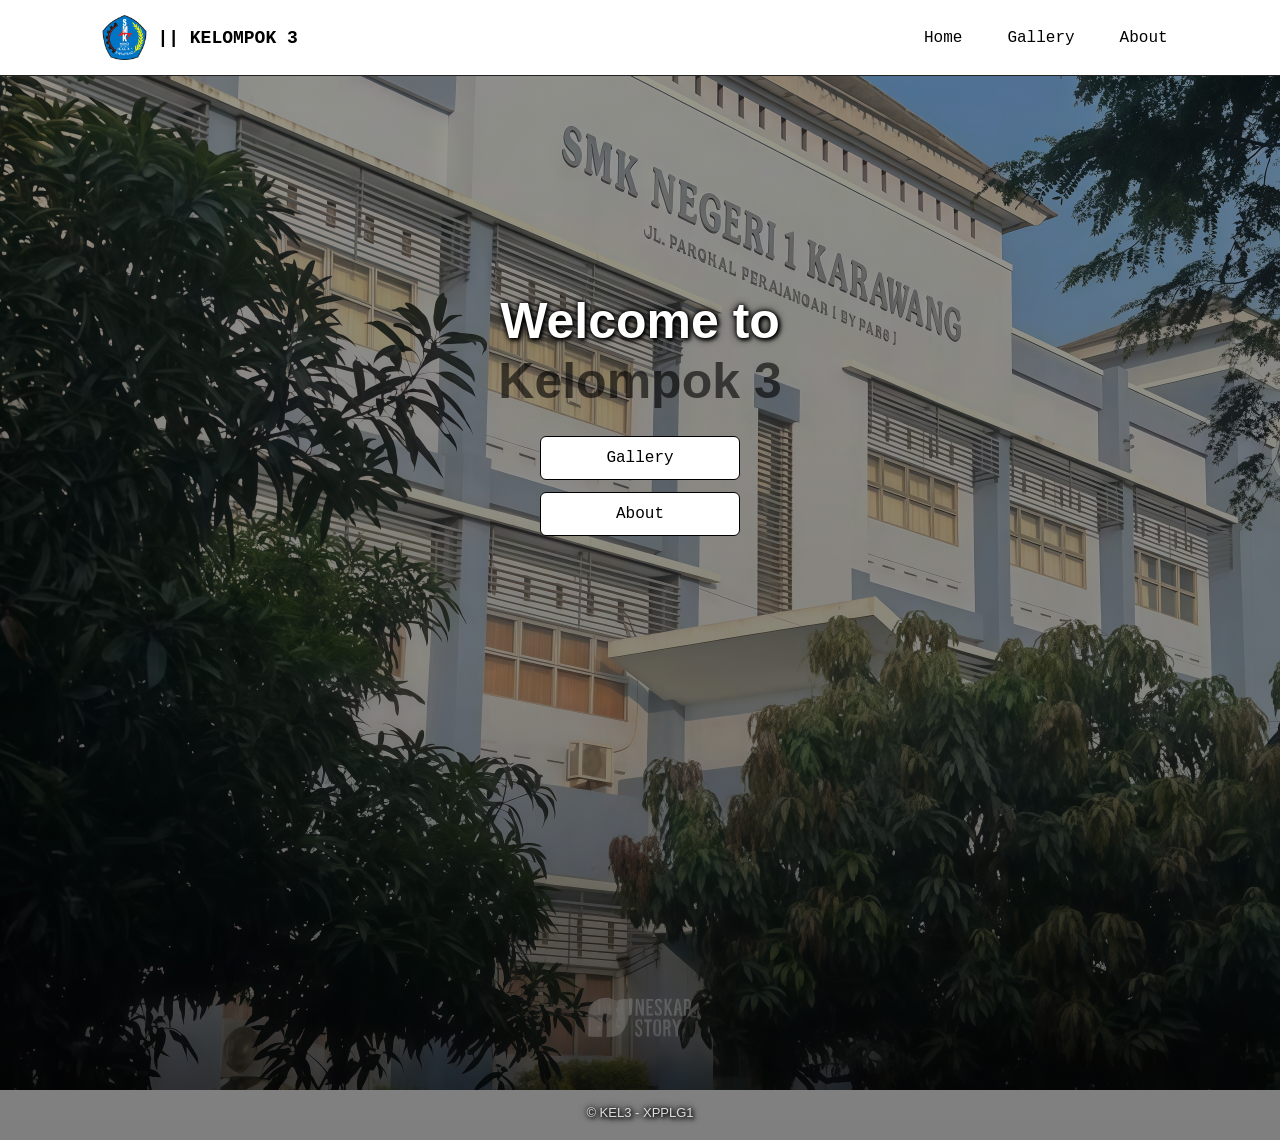
<file: index.html>
<!DOCTYPE html>
<html lang="id">
<head>
    <meta charset="UTF-8">
    <meta name="viewport" content="width=device-width, initial-scale=1.0">
    <title>Kelompok 3 - XPPLG1</title>
    <link rel="stylesheet" href="style.css">
    <link rel="stylesheet" href="https://unpkg.com/aos@2.3.1/dist/aos.css">
</head>
<body>

    <!-- Navbar -->
    <nav>
        <div class="brand">
            <img src="logo_neskar.jpg" alt="Logo">
            <h2>|| KELOMPOK 3</h2>
        </div>

        <div class="hamburger" onclick="toggleMenu()">☰</div>

        <ul class="menu" id="menu">
            <li><a href="index.html">Home</a></li>
            <li><a href="gallery.html" onclick="klik(event)">Gallery</a></li>
            <li><a href="about.html" onclick="klik(event)">About</a></li>
        </ul>
    </nav>

    <!-- Hero -->
    <section class="hero">
        <h1 data-aos="fade-down">
            <span class="welcome">Welcome to</span>
            <span class="nama">Kelompok 3</span>
        </h1>

        <div class="buttons" data-aos="zoom-in" data-aos-delay="200">
            <a href="gallery.html" onclick="klik(event)">Gallery</a>
            <a href="about.html" onclick="klik(event)">About</a>
        </div>
    </section>

    <!-- Anggota Kelompok -->
    <section class="anggota">
        <h2 data-aos="fade-up">Anggota Kelompok</h2>

        <div class="members">
            <p data-aos="fade-right">Adnan Setiawan</p>
            <p data-aos="fade-right" data-aos-delay="100">Afrizal Maulana Herwanto</p>

            <div class="more" id="more">
                <p data-aos="fade-right">Alifia Dwi Oktaviani</p>
                <p data-aos="fade-right" data-aos-delay="100">Allysa Aulia Hendarto</p>
                <p data-aos="fade-right" data-aos-delay="200">Avino Febrian</p>
                <p data-aos="fade-right" data-aos-delay="300">Azzahra Najwa Sabilla</p>
                <p data-aos="fade-right" data-aos-delay="400">Diva Selawati</p>
                <p data-aos="fade-right" data-aos-delay="500">Dzaky Alfiano</p>
                <p data-aos="fade-right" data-aos-delay="600">Faris Adriansyah</p>
            </div>

            <button onclick="lihatLainnya()" id="btnMore" data-aos="fade-up">Lihat Lainnya ▼</button>
        </div>
    </section>

    <!-- Footer -->
    <footer>© KEL3 - XPPLG1</footer>

    <!-- Audio Klik -->
    <audio id="klik" src="click.wav" preload="auto"></audio>

    <!-- Library AOS -->
    <script src="https://unpkg.com/aos@2.3.1/dist/aos.js"></script>

    <script>
        AOS.init({ duration: 800, once: false });

        function klik(e) {
            e.preventDefault();
            const tujuan = e.currentTarget.href;
            const suara = document.getElementById('klik');

            suara.currentTime = 0;
            suara.play();

            setTimeout(() => {
                window.location.href = tujuan;
            }, 200);
        }

        function lihatLainnya() {
            const more = document.getElementById('more');
            const btn = document.getElementById('btnMore');
            const suara = document.getElementById('klik');

            suara.currentTime = 0;
            suara.play();

            more.classList.toggle('show');

            if (more.classList.contains('show')) {
                btn.textContent = 'Sembunyikan ▲';
            } else {
                btn.textContent = 'Lihat Lainnya ▼';
            }

            setTimeout(() => {
                AOS.refresh();
            }, 100);
        }

        function toggleMenu() {
            document.getElementById('menu').classList.toggle('show');
        }
    </script>

</body>
</html>
</file>
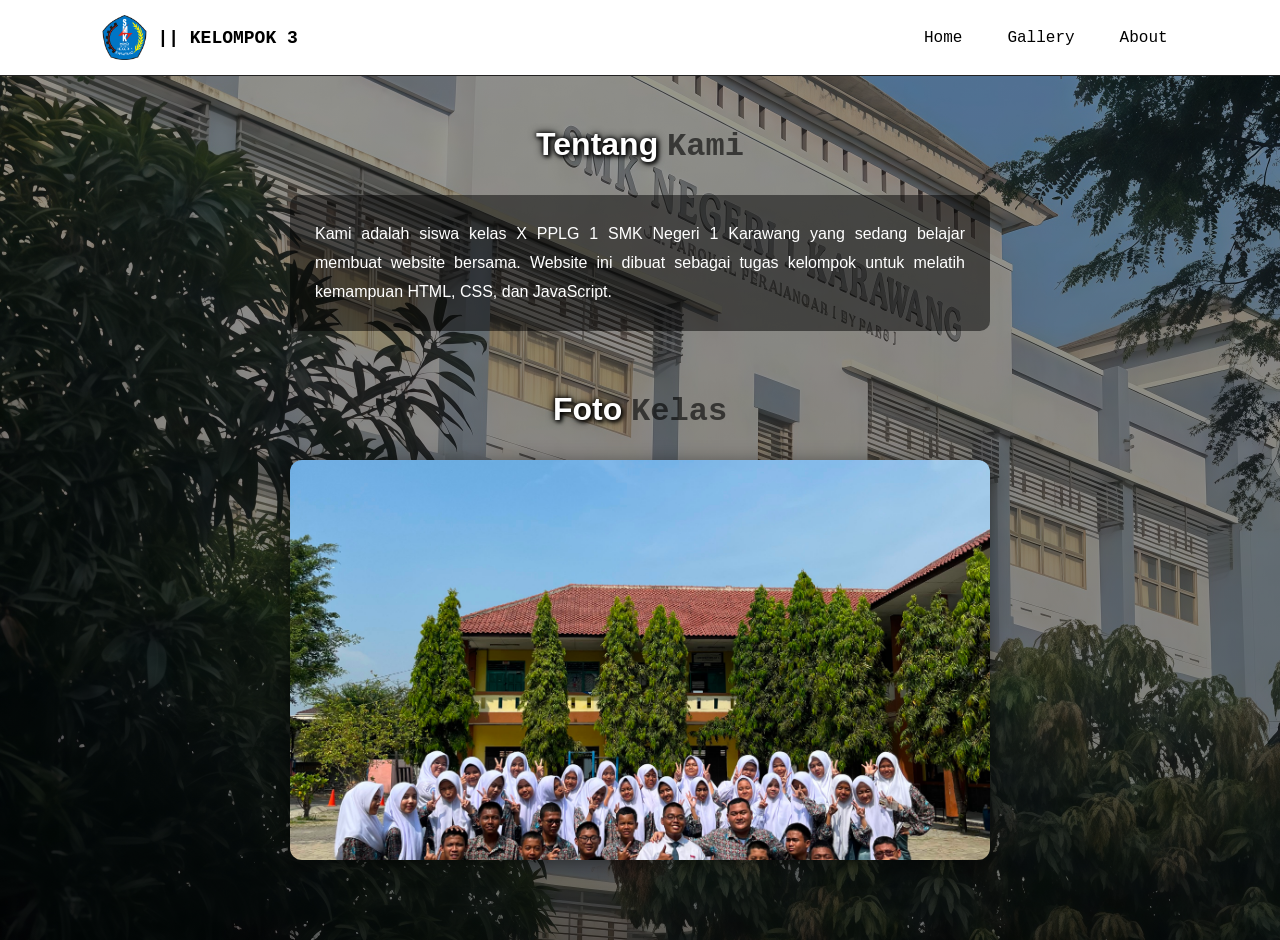
<file: about.html>
<!DOCTYPE html>
<html lang="id">
<head>
    <meta charset="UTF-8">
    <meta name="viewport" content="width=device-width, initial-scale=1.0">
    <title>Kelompok 3 - About</title>
    <link rel="stylesheet" href="style.css">
    <link rel="stylesheet" href="https://unpkg.com/aos@2.3.1/dist/aos.css">
</head>
<body>

    <!-- Navbar -->
    <nav>
        <div class="brand">
            <img src="logo_neskar.jpg" alt="Logo">
            <h2>|| KELOMPOK 3</h2>
        </div>

        <div class="hamburger" onclick="toggleMenu()">☰</div>

        <ul class="menu" id="menu">
            <li><a href="index.html" onclick="klik(event)">Home</a></li>
            <li><a href="gallery.html" onclick="klik(event)">Gallery</a></li>
            <li><a href="about.html">About</a></li>
        </ul>
    </nav>

    <div class="container">

        <!-- Tentang Kami -->
        <h1 data-aos="fade-down">Tentang <span>Kami</span></h1>

        <div class="about-box" data-aos="fade-up">
            <p>
                Kami adalah siswa kelas X PPLG 1 SMK Negeri 1 Karawang yang sedang
                belajar membuat website bersama. Website ini dibuat sebagai tugas
                kelompok untuk melatih kemampuan HTML, CSS, dan JavaScript.
            </p>
        </div>

        <!-- Slideshow Foto Kelas -->
        <h1 data-aos="fade-down" style="margin-top: 60px;">
            Foto <span>Kelas</span>
        </h1>

        <div class="slideshow" data-aos="zoom-in">
            <img src="kelas1.jpg" class="slide active">
            <img src="kelas2.jpg" class="slide">
            <img src="kelas3.jpg" class="slide">
            <img src="kelas4.jpg" class="slide">
        </div>

    </div>

    <!-- Audio Klik -->
    <audio id="klik" src="click.wav" preload="auto"></audio>

    <!-- Library AOS -->
    <script src="https://unpkg.com/aos@2.3.1/dist/aos.js"></script>

    <script>
        AOS.init({ duration: 400, once: false });

        function klik(e) {
            e.preventDefault();
            const tujuan = e.currentTarget.href;
            const suara = document.getElementById('klik');

            suara.currentTime = 0;
            suara.play();

            setTimeout(() => {
                window.location.href = tujuan;
            }, 200);
        }

        const slides = document.querySelectorAll('.slide');
        let index = 0;

        setInterval(() => {
            slides[index].classList.remove('active');
            index = (index + 1) % slides.length;
            slides[index].classList.add('active');
        }, 1500);

        function toggleMenu() {
            document.getElementById('menu').classList.toggle('show');
        }
    </script>

</body>
</html>
</file>
<file: style.css>
* {
    margin: 0;
    padding: 0;
    box-sizing: border-box;
    font-family: Arial, sans-serif;
}

/*
    Background + Overlay Gelap
*/
body {
    background: 
        linear-gradient(rgba(0, 0, 0, .4), rgba(0, 0, 0, .5)),
        url('foto.jpg') center/cover no-repeat fixed;
    color: white;
    min-height: 100vh;
}

/*
    Outline Teks Putih
*/
.anggota h2,
.container h1,
footer {
    text-shadow: 0 0 4px black, 0 0 8px black, 2px 2px 4px black;
}

/*
    Navbar
*/
nav {
    padding: 15px 8%;
    background: white;
    border-bottom: 1px solid #222;
    display: flex;
    justify-content: space-between;
    align-items: center;
    position: relative;
}

nav .brand {
    display: flex;
    align-items: center;
    gap: 10px;
}

nav h2 {
    color: black;
    font-size: 18px;
    margin: 0;
    font-family: 'Courier New', monospace;
}

/* Logo gerak kiri-kanan */
nav .brand img {
    width: 45px;
    height: 45px;
    object-fit: contain;
    animation: goyang 2s ease-in-out infinite;
}

@keyframes goyang {
    0%   { transform: translateX(0); }
    25%  { transform: translateX(-6px); }
    75%  { transform: translateX(6px); }
    100% { transform: translateX(0); }
}

/* Menu desktop */
nav .menu {
    display: flex;
    gap: 25px;
    list-style: none;
}

nav .menu a {
    color: black;
    text-decoration: none;
    font-family: 'Courier New', monospace;
    font-size: 16px;
    transition: .3s;
    display: inline-block;
    padding: 5px 10px;
    cursor: pointer;
    position: relative;
    z-index: 10;
}

nav .menu a:hover {
    transform: translateY(-3px);
    color: #007bff;
}

/* Hamburger */
nav .hamburger {
    display: none;
    font-size: 28px;
    color: black;
    cursor: pointer;
    user-select: none;
    transition: .3s;
}

nav .hamburger:hover {
    transform: scale(1.2);
}

nav .hamburger:active {
    transform: rotate(90deg) scale(1.2);
}

/*
    Hero (Halaman Home)
*/
.hero {
    min-height: 75vh;
    display: flex;
    flex-direction: column;
    justify-content: center;
    align-items: center;
    text-align: center;
    padding: 30px;
}

.hero h1 {
    font-size: 50px;
    margin-bottom: 25px;
    font-family: 'Courier New', monospace;
    line-height: 1.2;
}

.hero h1 .welcome {
    display: block;
    color: white;
    text-shadow: 0 0 4px black, 0 0 8px black, 2px 2px 4px black;
}

.hero h1 .nama {
    display: block;
    color: rgba(0, 0, 0, .6);
    text-shadow: none;
}

.container h1 span {
    color: rgba(0, 0, 0, .6);
    font-family: 'Courier New', monospace;
    text-shadow: none;
}

/*
    Button (Gallery & About)
*/
.buttons {
    display: flex;
    flex-direction: column;
    gap: 12px;
    width: 200px;
}

.buttons a {
    padding: 12px 25px;
    border: 1px solid black;
    border-radius: 6px;
    background: white;
    color: black;
    text-decoration: none;
    transition: .3s;
    font-family: 'Courier New', monospace;
    text-align: center;
    width: 100%;
}

.buttons a:hover {
    background: #ddd;
}

/*
    Anggota Kelompok (Halaman Home)
*/
.anggota {
    padding: 50px 8% 70px;
    text-align: center;
}

.anggota h2 {
    font-size: 28px;
    margin-bottom: 25px;
    font-family: 'Courier New', monospace;
    color: white;
    text-transform: uppercase;
}

.members {
    display: flex;
    flex-direction: column;
    gap: 10px;
    max-width: 400px;
    margin: 0 auto;
}

.members p {
    background: white;
    color: black;
    padding: 12px 20px;
    border-radius: 6px;
    font-family: 'Courier New', monospace;
    font-size: 15px;
    border: 1px solid #222;
    transition: .3s;
}

.members p:hover {
    transform: translateX(5px);
    background: #eee;
}

/*
    Tombol Lihat Lainnya
*/
.more {
    display: none;
    flex-direction: column;
    gap: 10px;
}

.more.show {
    display: flex;
}

#btnMore {
    margin-top: 15px;
    padding: 10px 20px;
    background: white;
    color: black;
    border: 1px solid black;
    border-radius: 6px;
    cursor: pointer;
    font-family: 'Courier New', monospace;
    transition: .3s;
}

#btnMore:hover {
    background: #eee;
}

/*
    Footer
*/
footer {
    text-align: center;
    padding: 20px;
    font-size: 13px;
    color: #ddd;
}

/*
    Container (Gallery & About)
*/
.container {
    padding: 50px 8%;
    text-align: center;
}

/*
    About Box (Halaman About)
*/
.about-box {
    max-width: 700px;
    margin: 30px auto;
    padding: 25px;
    background: rgba(0, 0, 0, .5);
    border-radius: 10px;
    line-height: 1.8;
    font-family: 'Courier New', monospace;
    text-align: justify;
}

/*
    Slideshow Foto Kelas (About)
*/
.slideshow {
    position: relative;
    width: 100%;
    max-width: 700px;
    height: 400px;
    margin: 30px auto;
    border-radius: 12px;
    overflow: hidden;
    box-shadow: 0 4px 20px rgba(0, 0, 0, .5);
}

.slideshow .slide {
    position: absolute;
    inset: 0;
    width: 100%;
    height: 100%;
    object-fit: cover;
    opacity: 0;
    transition: opacity 1s ease-in-out;
}

.slideshow .slide.active {
    opacity: 1;
}

/*
    Gallery Foto Anggota
*/
.gallery {
    display: grid;
    grid-template-columns: repeat(3, 1fr);
    gap: 20px;
    margin-top: 40px;
}

.card {
    background: white;
    border: 1px solid #222;
    border-radius: 8px;
    overflow: hidden;
    transition: .3s;
}

.card:hover {
    transform: translateY(-4px);
    border-color: #fff;
}

.card img {
    width: 100%;
    height: 250px;
    object-fit: cover;
    cursor: pointer;
    transition: .3s;
}

.card img:hover {
    opacity: .85;
}

.card h3 {
    padding: 15px;
    color: black;
    font-family: 'Courier New', monospace;
    text-transform: uppercase;
}

/*
    Modal Foto Besar
*/
.modal {
    display: none;
    position: fixed;
    inset: 0;
    background: rgba(0, 0, 0, .9);
    justify-content: center;
    align-items: center;
    z-index: 999;
    cursor: zoom-out;
}

.modal img {
    max-width: 90%;
    max-height: 90%;
    object-fit: contain;
    border-radius: 8px;
}

/*
    RESPONSIVE (HP)
*/
@media (max-width: 700px) {
    nav {
        flex-wrap: wrap;
    }

    nav .hamburger {
        display: block;
    }

    nav .menu {
        display: none;
        flex-direction: column;
        align-items: center;
        gap: 15px;
        width: 100%;
        margin-top: 15px;
        padding-bottom: 10px;
    }

    nav .menu.show {
        display: flex;
    }

    /* Animasi hanya di HP */
    nav .menu.show li {
        animation: slideDown .4s forwards;
    }

    nav .menu.show li:nth-child(1) { animation-delay: .1s; }
    nav .menu.show li:nth-child(2) { animation-delay: .2s; }
    nav .menu.show li:nth-child(3) { animation-delay: .3s; }

    @keyframes slideDown {
        from {
            opacity: 0;
            transform: translateY(-15px);
        }
        to {
            opacity: 1;
            transform: translateY(0);
        }
    }

    .hero h1 { font-size: 35px; }
    .gallery { grid-template-columns: 1fr; }
    .slideshow { height: 250px; }
}
</file>
